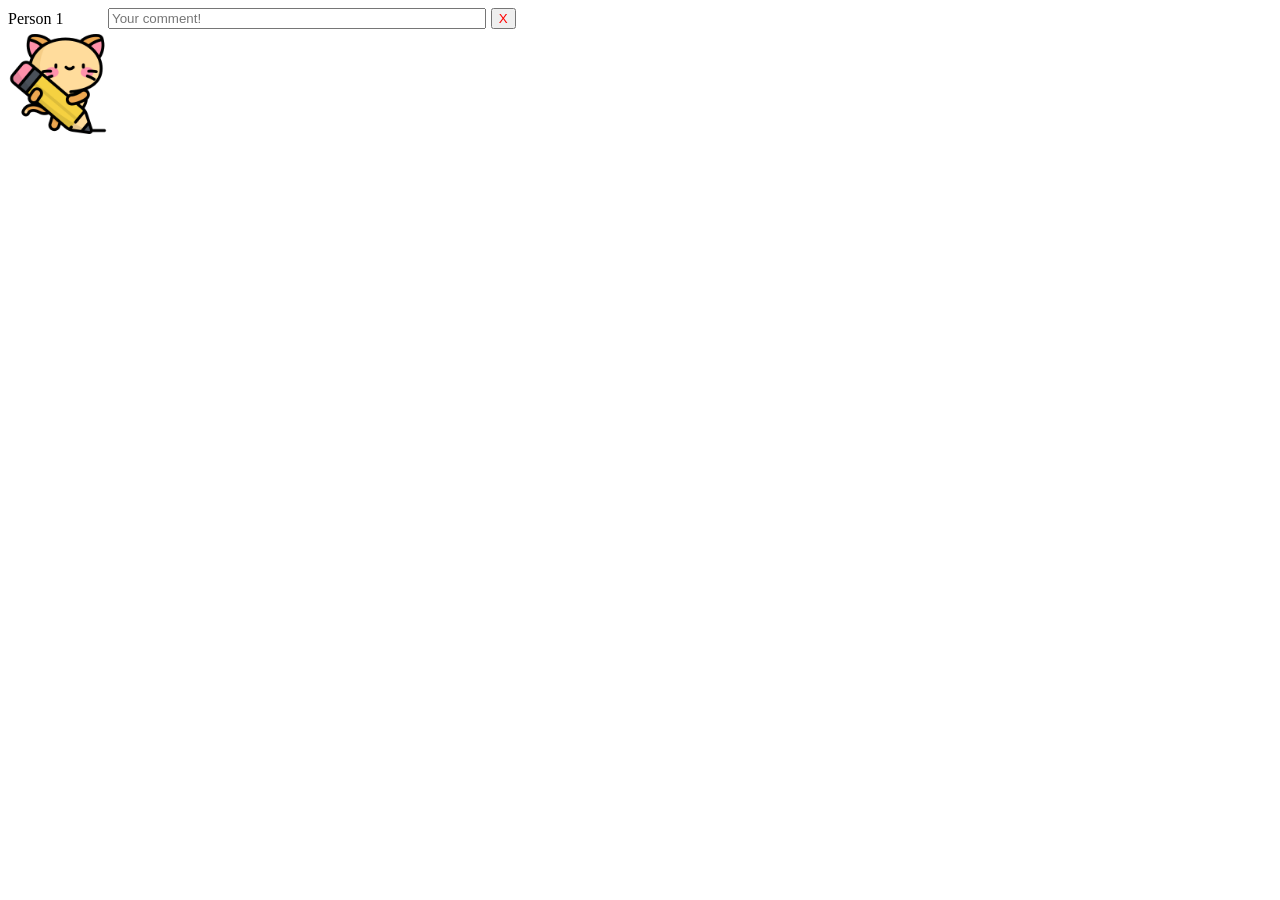
<file: pages/components/startRatting.html>
<!DOCTYPE html>
<html lang="en">
  <head>
    <title>Title</title>
    <!-- Required meta tags -->
    <meta charset="utf-8" />
    <meta
      name="viewport"
      content="width=device-width, initial-scale=1, shrink-to-fit=no"
    />
<style>
body div#smileys  {
  align-items: center;
  display: flex;
  font-family: Helvetica, sans-serif;
  height: 100vh;
  justify-content: center;
  margin: 0;
}
body div#smileys  {
  font-size: 15px;
  margin-top: 15px;
  text-align: center;
}

form#smileys input[type=radio] {
  -webkit-appearance: none;
  width: 90px;
  height: 90px;
  border: none;
  cursor: pointer;
  transition: border 0.2s ease;
  filter: grayscale(100%);
  margin: 0 5px;
  transition: all 0.2s ease;
}
form#smileys input[type=radio]:hover, form#smileys input[type=radio]:checked {
  filter: grayscale(0);
}
form#smileys input[type=radio]:focus {
  outline: 0;
}
form#smileys input[type=radio].happy {
  background: url("https://res.cloudinary.com/turdlife/image/upload/v1492864443/happy_ampvnc.svg") center;
  background-size: cover;
}
form#smileys input[type=radio].neutral {
  background: url("https://res.cloudinary.com/turdlife/image/upload/v1492864443/neutral_t3q8hz.svg") center;
  background-size: cover;
}
form#smileys input[type=radio].sad {
  background: url("https://res.cloudinary.com/turdlife/image/upload/v1492864443/sad_bj1tuj.svg") center;
  background-size: cover;
}

.mtt {
  position: fixed;
  bottom: 10px;
  right: 20px;
  color: #999;
  text-decoration: none;
}
.mtt span {
  color: #e74c3c;
}
.mtt:hover {
  color: #666;
}
.mtt:hover span {
  color: #c0392b;
}/*# sourceMappingURL=styleRat.css.map */
</style>
  </head>
  <body>
    <div
      id="Rat_"
      class="help_area"
      name="person0"
      style="top: 267px; left: 456px"
    >
      <div id="content">
        <table cellspacing="0" cellpadding="0">
          <tr>
            <td
              id="help_area_headertext"
              style="text-align: left; width: 80px;"
            >
              <label>Person 1</label>
            </td>

            <td id="help_area_input" style="text-align: left">
              <input style="width: 370px;"
                class="format-input"
                type="text"
                size="30"
                placeholder="Your comment!"
              />
            </td>
            <td id="help_area_headertext" style="text-align: left">
              <div>
                <button
                  id="xRat_"
                  type="button"
                  class="btn-close"
                  aria-label="Close"
                  style="color: red"
                  onclick="closeRat(this.id)"
                >
                  X
                </button>
              </div>
            </td>
          </tr>
          <tr>
            <td>
             <img src="../../resources/home/kitty.png" style="height: 100px;width: 100px;" alt="">
            </td>
            <td colspan="3">
              
              <div class="lists" id="help_area_body-2">
                
                <form id="smileys" style="margin-left: 100px;padding-top: 20px;">
                  
                  <input  id="xRat_" type="radio" name="smiley" value="sad" class="sad"onclick="closeRat(this.id)">
                  <input  id="xRat_" type="radio" name="smiley" value="neutral" class="neutral"onclick="closeRat(this.id)">
                  <input id="xRat_"  type="radio" name="smiley" value="happy" class="happy" checked="checked" onclick="closeRat(this.id)">
                  
                </form>
              </div>
            </td>
          </tr>

        </table>
      </div>
    </div>
<script>

  const INPUTS = document.querySelectorAll('#smileys input');
const updateValue = e => document.querySelector('#result').innerHTML = e.target.value;

INPUTS.forEach(el => el.addEventListener('click', e => updateValue(e)));
</script>
    <!-- Optional JavaScript -->
    <!-- jQuery first, then Popper.js, then Bootstrap JS -->
  </body>
</html>
</file>
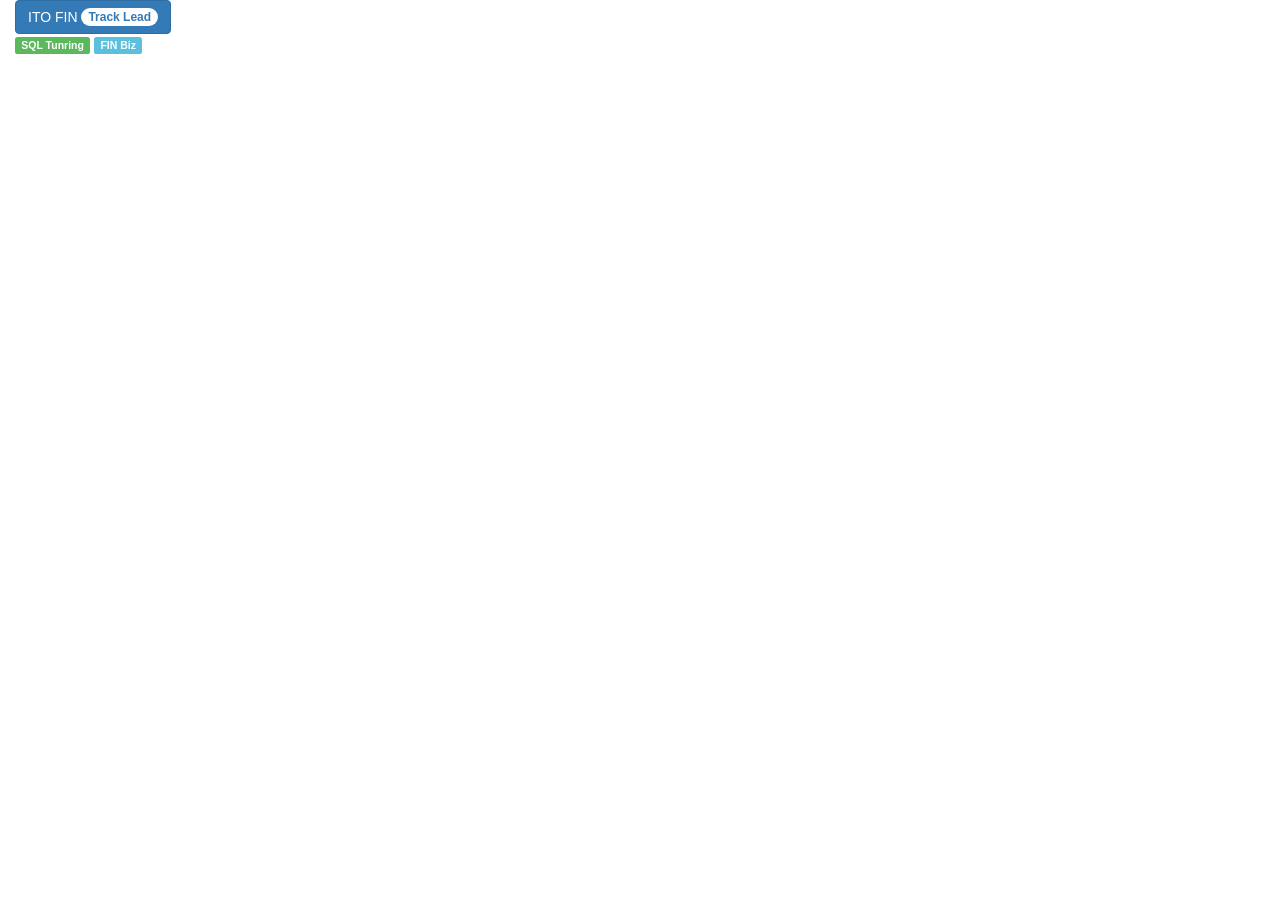
<file: pages/index/profile.html>
<!DOCTYPE html>
<html lang="en">
<head>
  <title>Bootstrap Example</title>
  <meta charset="utf-8">
  <meta name="viewport" content="width=device-width, initial-scale=1">
  <link rel="stylesheet" href="https://maxcdn.bootstrapcdn.com/bootstrap/3.4.1/css/bootstrap.min.css">
  <script src="https://ajax.googleapis.com/ajax/libs/jquery/3.6.1/jquery.min.js"></script>
  <script src="https://maxcdn.bootstrapcdn.com/bootstrap/3.4.1/js/bootstrap.min.js"></script>
</head>
<body> 
 
<div class="container-fluid custom">
  <button type="button" class="btn btn-primary">ITO FIN <span class="badge">Track Lead</span></button>
  <br/>
  <span class="label label-success">SQL Tunring</span>
  <span class="label label-info">FIN Biz</span>
</div>
<script>
</script>
</body>
</html>
</file>
